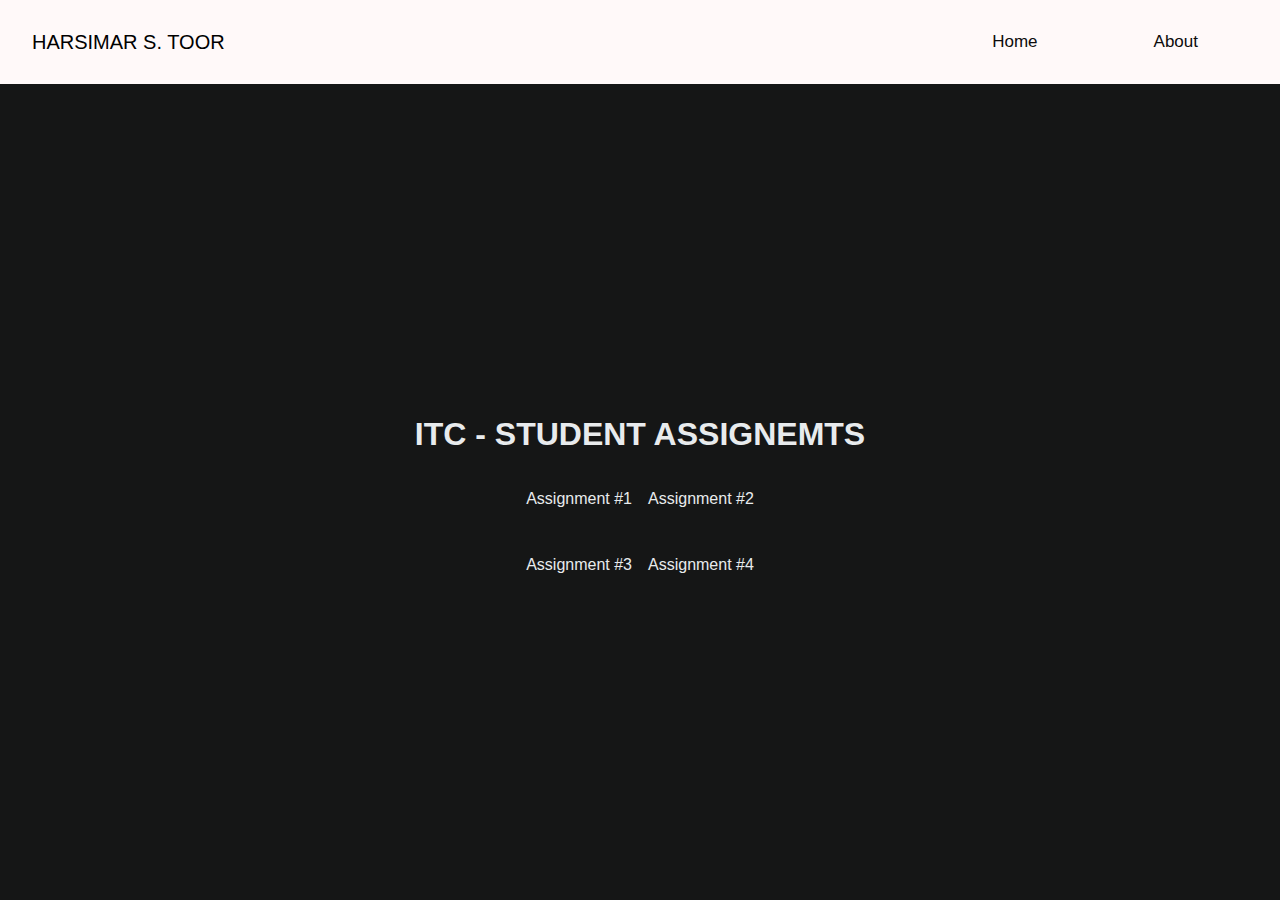
<file: index.html>
<!DOCTYPE html>
<html lang="en">

<head>
  <meta charset="UTF-8">
  <meta name="viewport" content="width=, initial-scale=1.0">
  <title>Document</title>
  <link rel="stylesheet" href="./global.css">
  <link rel="stylesheet" href="./styles.css">
</head>

<body>
  <nav>
    <div class="nav-logo">HARSIMAR S. TOOR</div>

    <ul class="nav-links" id="nav-links">
      <li>
        <a href="./index.html">Home</a>
      </li>

      <li>
        <a href="./about/index.html">About</a>
      </li>
    </ul>
  </nav>

  <main class="flex-center flex-column h-full">
    <h1> ITC - STUDENT ASSIGNEMTS </h1>

    <div id="assgn">
      <div class="mom-inv">
        <p> Assignment #1 </p>

        <div class="inv left">
          <a href="./conversion/index.html"> Conversion </a>
        </div>
      </div>

      <div class="mom-inv">
        <p> Assignment #2 </p>
        <div class="inv right">
          <a href=" ./tax/">Income Tax Calculator</a>
        </div>
      </div>

      <div class="mom-inv">
        <p> Assignment #3 </p>
        <div class="inv left">
          <a href="./factorial/index.html">Factorial, Sum and Average </a>
        </div>
      </div>

      <div class="mom-inv">
        <p> Assignment #4 </p>
        <div class="inv right">
          <a href="./payroll/index.html">Simple Payroll</a>
        </div>
      </div>
    </div>
  </main>

  <script src="./main.js"></script>
</body>

</html>
</file>
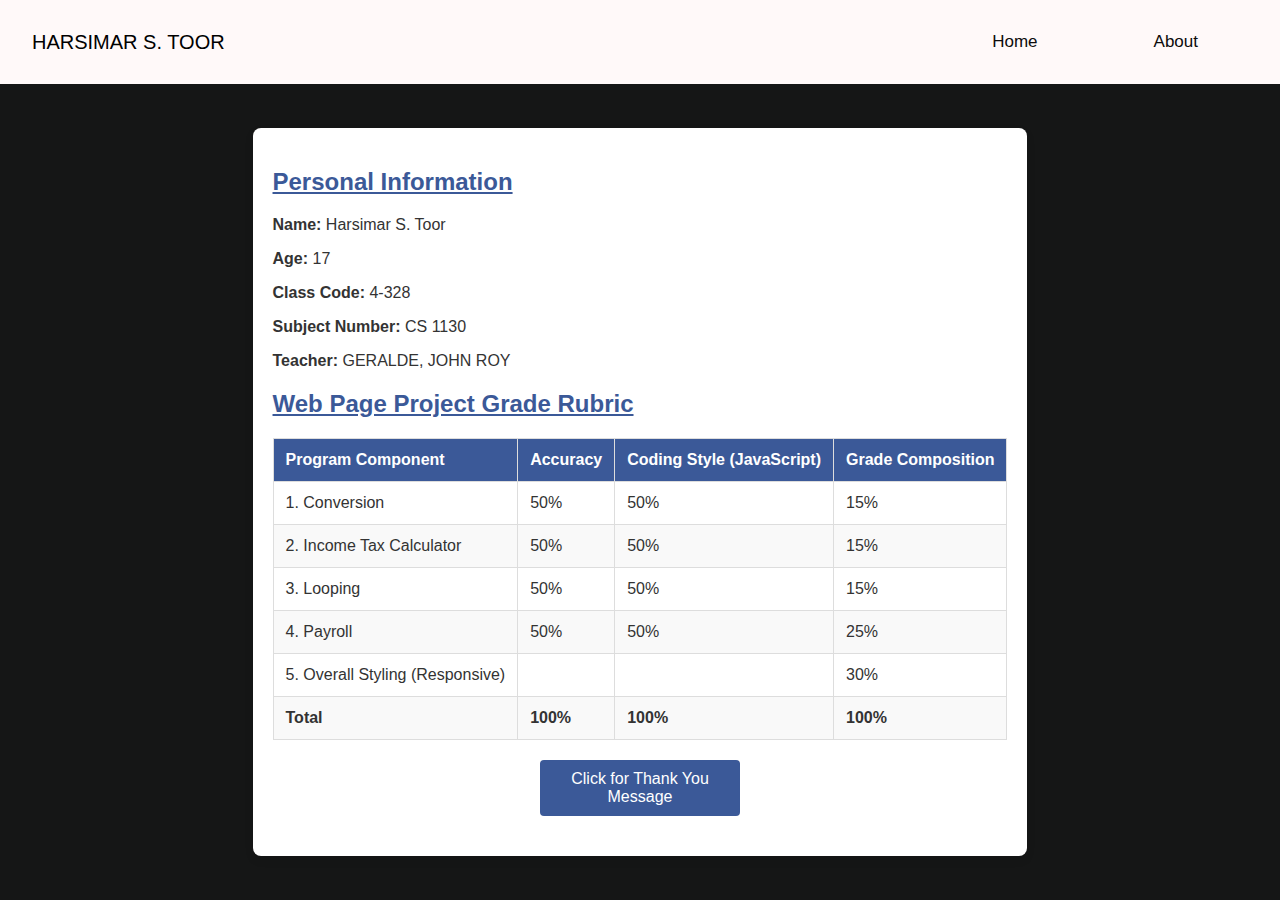
<file: about/index.html>
<!DOCTYPE html>
<html lang="en">

<head>
  <meta charset="UTF-8">
  <meta name="viewport" content="width=device-width, initial-scale=1.0">
  <title>About Me - Harsimar S. Toor</title>
  <link rel="stylesheet" href="../global.css">
  <style>
    header {
      background-color: #3b5998;
      color: white;
      padding: 20px;
      text-align: center;
    }

    .container {
      max-width: 1200px;
      margin: 20px auto;
      padding: 20px;
      color: #333;
      background-color: white;
      box-shadow: 0 4px 8px rgba(0, 0, 0, 0.1);
      border-radius: 8px;
    }

    h1 {
      text-align: center;
      color: #3b5998;
    }

    .section-title {
      color: #3b5998;
      text-decoration: underline;
      margin-top: 20px;
    }

    .content {
      margin-bottom: 20px;
    }

    .rubric-table {
      width: 100%;
      border-collapse: collapse;
      margin-top: 20px;
    }

    .rubric-table th,
    .rubric-table td {
      border: 1px solid #ddd;
      padding: 12px;
      text-align: left;
    }

    .rubric-table th {
      background-color: #3b5998;
      color: white;
    }

    .rubric-table tr:nth-child(even) {
      background-color: #f9f9f9;
    }

    .rubric-table tr:hover {
      background-color: #f1f1f1;
    }

    .btn {
      background-color: #3b5998;
      color: white;
      padding: 10px 20px;
      border: none;
      border-radius: 4px;
      cursor: pointer;
      font-size: 16px;
      display: block;
      width: 200px;
      margin: 20px auto;
      text-align: center;
    }

    .btn:hover {
      background-color: #2d4373;
    }
  </style>
</head>

<body>
  <nav>
    <div class="nav-logo">HARSIMAR S. TOOR</div>

    <ul class="nav-links" id="nav-links">
      <li>
        <a href="../index.html">Home</a>
      </li>

      <li>
        <a href="../about/index.html">About</a>
      </li>
    </ul>
  </nav>

  <main class="flex-center flex-column">

    <div class="container">
      <section class="content">
        <h2 class="section-title">Personal Information</h2>
        <p><strong>Name:</strong> Harsimar S. Toor</p>
        <p><strong>Age:</strong> 17</p>
        <p><strong>Class Code:</strong> 4-328</p>
        <p><strong>Subject Number:</strong> CS 1130</p>
        <p><strong>Teacher:</strong> GERALDE, JOHN ROY</p>
      </section>

      <section class="content">
        <h2 class="section-title">Web Page Project Grade Rubric</h2>
        <table class="rubric-table">
          <thead>
            <tr>
              <th>Program Component</th>
              <th>Accuracy</th>
              <th>Coding Style (JavaScript)</th>
              <th>Grade Composition</th>
            </tr>
          </thead>
          <tbody>
            <tr>
              <td>1. Conversion</td>
              <td>50%</td>
              <td>50%</td>
              <td>15%</td>
            </tr>
            <tr>
              <td>2. Income Tax Calculator</td>
              <td>50%</td>
              <td>50%</td>
              <td>15%</td>
            </tr>
            <tr>
              <td>3. Looping</td>
              <td>50%</td>
              <td>50%</td>
              <td>15%</td>
            </tr>
            <tr>
              <td>4. Payroll</td>
              <td>50%</td>
              <td>50%</td>
              <td>25%</td>
            </tr>
            <tr>
              <td>5. Overall Styling (Responsive)</td>
              <td></td>
              <td></td>
              <td>30%</td>
            </tr>
            <tr>
              <td><strong>Total</strong></td>
              <td><strong>100%</strong></td>
              <td><strong>100%</strong></td>
              <td><strong>100%</strong></td>
            </tr>
          </tbody>
        </table>
      </section>

      <button class="btn" onclick="showThankYouMessage()">Click for Thank You Message</button>

      <div id="thankYouMessage" style="display:none; text-align:center; font-size:20px; color: #3b5998;">
        <p>Thank you for visiting my about page! I hope you enjoyed learning more about my web project!</p>
      </div>
    </div>
  </main>

  <script>
    function showThankYouMessage() {
      var message = document.getElementById("thankYouMessage");
      message.style.display = "block";
    }
  </script>

</body>

</html>
</file>
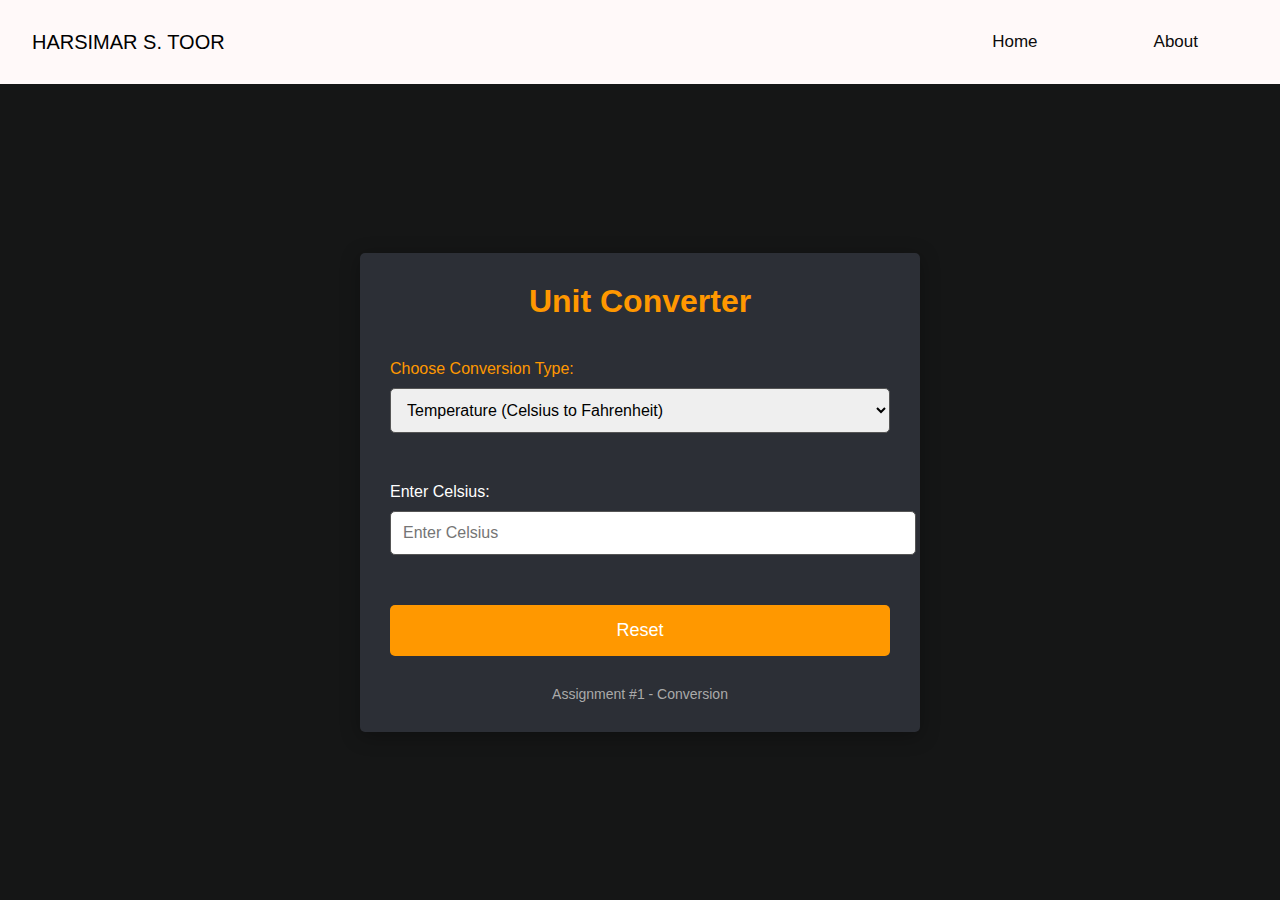
<file: conversion/index.html>
<!DOCTYPE html>
<html lang="en">

<head>
  <meta charset="UTF-8">
  <meta name="viewport" content="width=device-width, initial-scale=1.0">
  <title>Unit Converter - Assignment #1</title>
  <link rel="stylesheet" href="../global.css">
  <link rel="stylesheet" href="./styles.css">
</head>

<body>
  <nav>
    <div class="nav-logo">HARSIMAR S. TOOR</div>

    <ul class="nav-links" id="nav-links">
      <li>
        <a href="../index.html">Home</a>
      </li>

      <li>
        <a href="../about/index.html">About</a>
      </li>
    </ul>
  </nav>

  <main class="flex-center flex-column">
    <div class="container">
      <h1>Unit Converter</h1>

      <div class="converter">
        <label for="conversionType" style="color: #ff9800;">Choose Conversion Type:</label>
        <select id="conversionType" onchange="toggleConverter()">
          <option value="temperature">Temperature (Celsius to Fahrenheit)</option>
          <option value="length">Length (Meters to Feet)</option>
        </select>
      </div>

      <div id="temperatureConverter" class="converter">
        <label for="temperatureInput" style="color: #fff;">Enter Celsius:</label>
        <input type="number" id="temperatureInput" placeholder="Enter Celsius" oninput="convertTemperature()">
        <div class="result" id="temperatureResult"></div>
      </div>

      <div id="lengthConverter" class="converter" style="display: none;">
        <label for="lengthInput" style="color: #fff;">Enter Meters:</label>
        <input type="number" id="lengthInput" placeholder="Enter Meters" oninput="convertLength()">
        <div class="result" id="lengthResult"></div>
      </div>

      <button onclick="resetConverter()">Reset</button>

      <div class="footer">
        <p>Assignment #1 - Conversion</p>
      </div>
    </div>
  </main>

  <script>
    function toggleConverter() {
      const conversionType = document.getElementById('conversionType').value;
      if (conversionType === 'temperature') {
        document.getElementById('temperatureConverter').style.display = 'block';
        document.getElementById('lengthConverter').style.display = 'none';
      } else {
        document.getElementById('temperatureConverter').style.display = 'none';
        document.getElementById('lengthConverter').style.display = 'block';
      }
    }

    function convertTemperature() {
      const celsius = document.getElementById('temperatureInput').value;
      if (celsius === '') {
        document.getElementById('temperatureResult').innerHTML = '';
        return;
      }
      const fahrenheit = (celsius * 9 / 5) + 32;
      document.getElementById('temperatureResult').innerHTML = `${celsius}°C = ${fahrenheit.toFixed(2)}°F`;
    }

    function convertLength() {
      const meters = document.getElementById('lengthInput').value;
      if (meters === '') {
        document.getElementById('lengthResult').innerHTML = '';
        return;
      }
      const feet = meters * 3.28084;
      document.getElementById('lengthResult').innerHTML = `${meters} meters = ${feet.toFixed(2)} feet`;
    }

    function resetConverter() {
      document.getElementById('temperatureInput').value = '';
      document.getElementById('lengthInput').value = '';
      document.getElementById('temperatureResult').innerHTML = '';
      document.getElementById('lengthResult').innerHTML = '';
    }

    toggleConverter();
  </script>

</body>

</html>
</file>
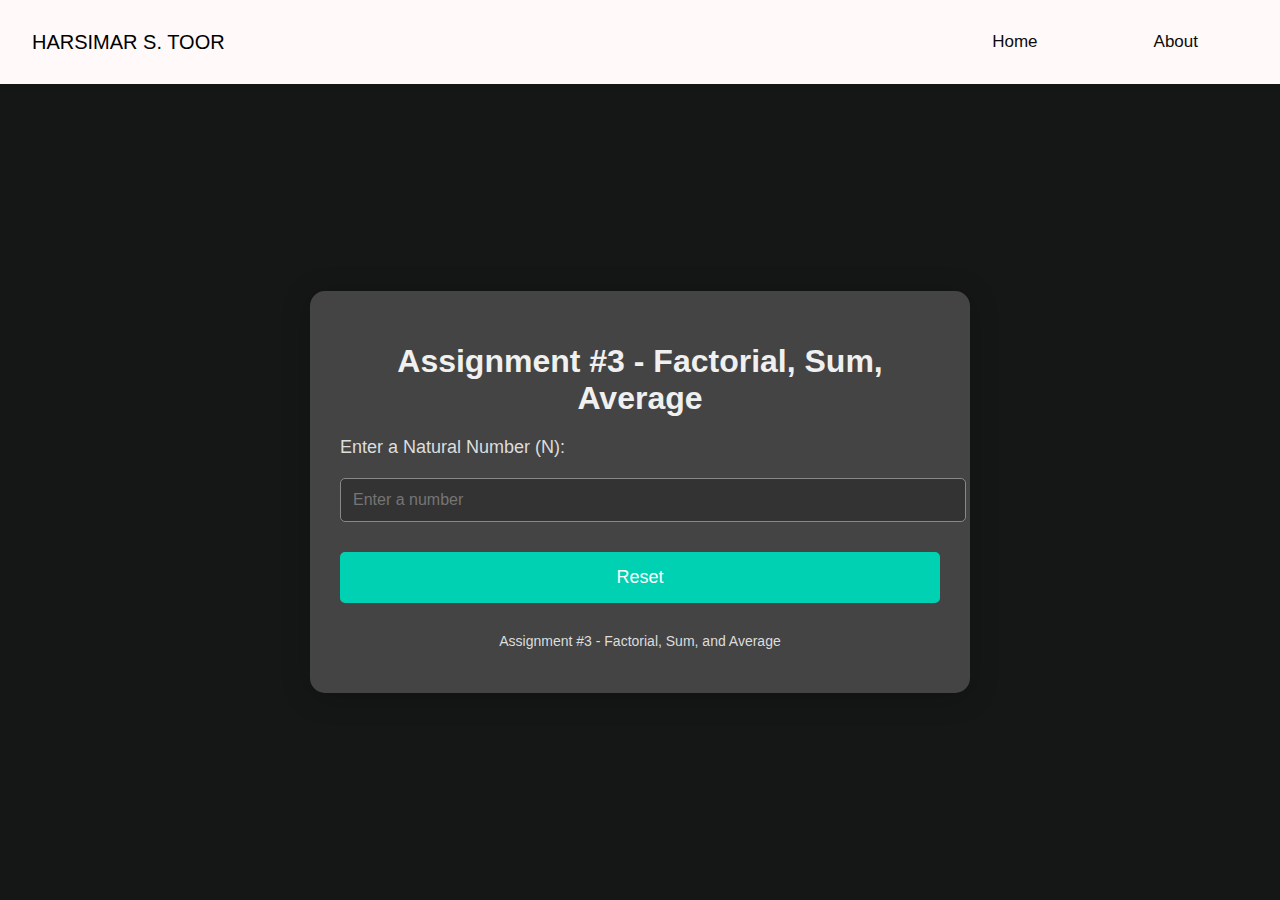
<file: factorial/index.html>
<!DOCTYPE html>
<html lang="en">

<head>
  <meta charset="UTF-8">
  <meta name="viewport" content="width=device-width, initial-scale=1.0">
  <title>Assignment #3 - Factorial, Sum, Average</title>
  <link rel="stylesheet" href="../global.css">
  <style>
    .container {
      background-color: #444;
      padding: 30px;
      border-radius: 15px;
      box-shadow: 0 4px 30px rgba(0, 0, 0, 0.2);
      width: 100%;
      max-width: 600px;
      transition: all 0.3s ease-in-out;
    }

    h1 {
      text-align: center;
      color: #f0f0f0;
      margin-bottom: 20px;
    }

    .converter {
      margin: 20px 0;
      color: #ddd;
    }

    label {
      display: block;
      margin-bottom: 10px;
      font-size: 18px;
    }

    input {
      width: 100%;
      padding: 12px;
      margin: 10px 0;
      border-radius: 5px;
      border: 1px solid #888;
      font-size: 16px;
      transition: border-color 0.3s ease-in-out;
      background-color: #333;
      color: #fff;
    }

    input:focus {
      border-color: #00d1b2;
      outline: none;
    }

    button {
      width: 100%;
      padding: 15px;
      background-color: #00d1b2;
      border: none;
      color: white;
      font-size: 18px;
      cursor: pointer;
      border-radius: 5px;
      transition: background-color 0.3s ease;
    }

    button:hover {
      background-color: #00b59c;
    }

    .result {
      margin-top: 20px;
      font-size: 18px;
      color: #f0f0f0;
      text-align: center;
      font-weight: bold;
      transition: all 0.3s ease;
    }

    .footer {
      text-align: center;
      margin-top: 30px;
      font-size: 14px;
      color: #ddd;
    }

    /* Add transitions for a smoother hover effect */
    button:active {
      transform: scale(0.98);
    }
  </style>
</head>

<body>
  <nav>
    <div class="nav-logo">HARSIMAR S. TOOR</div>

    <ul class="nav-links" id="nav-links">
      <li>
        <a href="../index.html">Home</a>
      </li>

      <li>
        <a href="../about/index.html">About</a>
      </li>
    </ul>
  </nav>

  <main class="flex-center flex-column">

    <div class="container">
      <h1>Assignment #3 - Factorial, Sum, Average</h1>

      <div class="converter">
        <label for="numberInput">Enter a Natural Number (N):</label>
        <input type="number" id="numberInput" placeholder="Enter a number" oninput="calculateResults()">
      </div>

      <div class="result" id="factorialResult"></div>
      <div class="result" id="sumResult"></div>
      <div class="result" id="averageResult"></div>

      <button onclick="resetResults()">Reset</button>

      <div class="footer">
        <p>Assignment #3 - Factorial, Sum, and Average</p>
      </div>
    </div>
  </main>

  <script>
    function calculateResults() {
      const N = parseInt(document.getElementById('numberInput').value);

      if (isNaN(N) || N <= 0) {
        document.getElementById('factorialResult').innerHTML = '';
        document.getElementById('sumResult').innerHTML = '';
        document.getElementById('averageResult').innerHTML = '';
        return;
      }

      // Factorial Calculation using While Loop
      let factorial = 1;
      let i = 1;
      while (i <= N) {
        factorial *= i;
        i++;
      }

      // Sum Calculation using Do-While Loop
      let sum = 0;
      let j = 1;
      do {
        sum += j;
        j++;
      } while (j <= N);

      // Average Calculation using For Loop
      let average = sum / N;

      // Display Results
      document.getElementById('factorialResult').innerHTML = `Factorial of ${N} = ${factorial}`;
      document.getElementById('sumResult').innerHTML = `Sum of first ${N} numbers = ${sum}`;
      document.getElementById('averageResult').innerHTML = `Average of first ${N} numbers = ${average.toFixed(2)}`;
    }

    function resetResults() {
      document.getElementById('numberInput').value = '';
      document.getElementById('factorialResult').innerHTML = '';
      document.getElementById('sumResult').innerHTML = '';
      document.getElementById('averageResult').innerHTML = '';
    }
  </script>

</body>

</html>
</file>
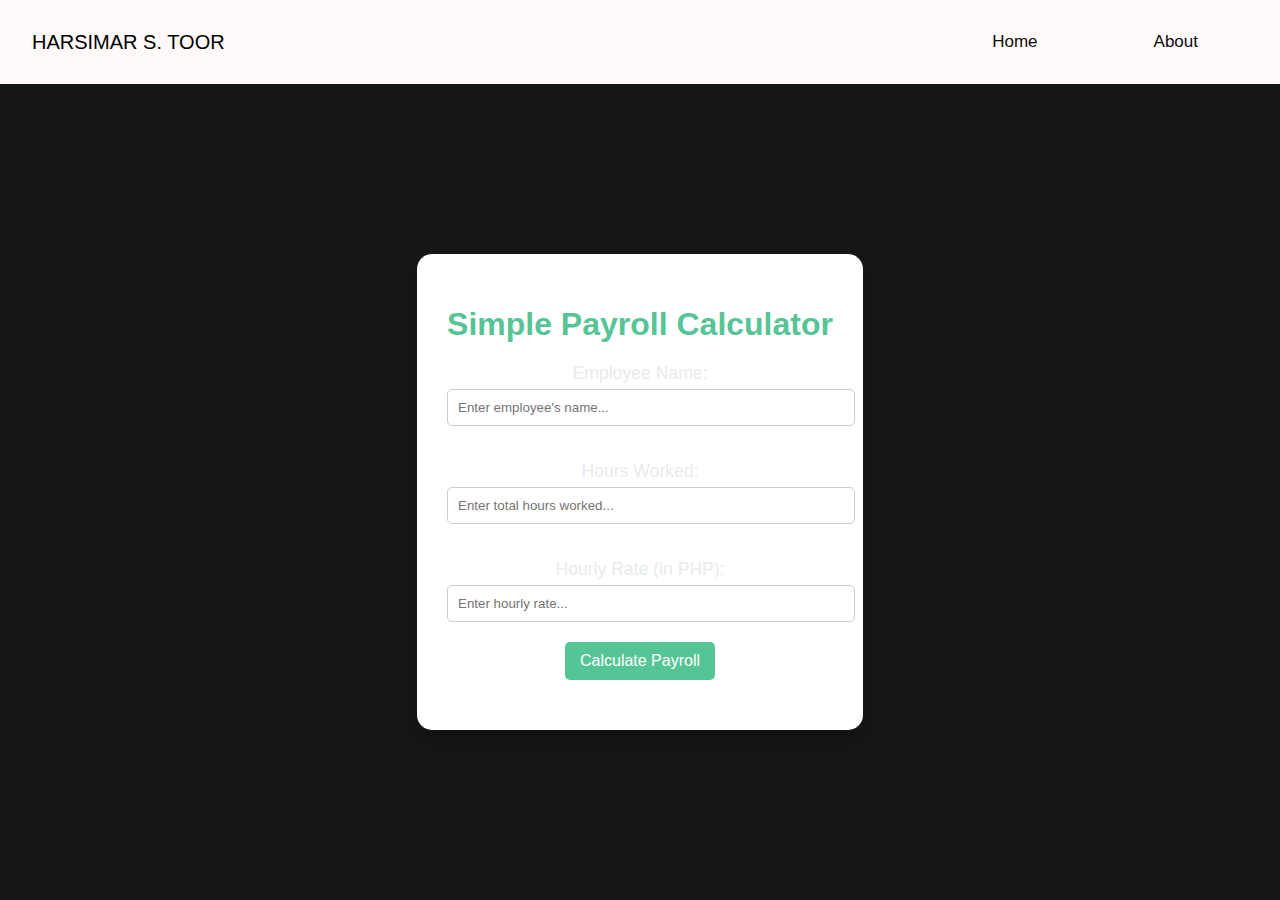
<file: payroll/index.html>
<!DOCTYPE html>
<html lang="en">

<head>
  <meta charset="UTF-8">
  <meta name="viewport" content="width=device-width, initial-scale=1.0">
  <title>Simple Payroll</title>
  <link rel="stylesheet" href="../global.css">
  <style>
    .container {
      background: #fff;
      border-radius: 15px;
      padding: 30px;
      box-shadow: 0 10px 20px rgba(0, 0, 0, 0.2);
      text-align: center;
      max-width: 400px;
      animation: popUp 1.2s ease-out;
    }

    @keyframes popUp {
      from {
        transform: scale(0.8);
        opacity: 0;
      }

      to {
        transform: scale(1);
        opacity: 1;
      }
    }

    h1 {
      margin-bottom: 20px;
      color: #56c596;
    }

    label {
      font-size: 1.1rem;
      display: block;
      margin: 15px 0 5px;
    }

    input {
      width: 100%;
      padding: 10px;
      margin-bottom: 20px;
      border: 1px solid #ccc;
      border-radius: 5px;
    }

    button {
      background: #56c596;
      color: white;
      border: none;
      padding: 10px 15px;
      font-size: 1rem;
      border-radius: 5px;
      cursor: pointer;
      transition: background 0.3s, transform 0.2s;
    }

    button:hover {
      background: #3ba77c;
      transform: scale(1.1);
    }

    .result {
      margin-top: 20px;
      font-size: 1.2rem;
      color: #56c596;
    }
  </style>
</head>

<body>
  <nav>
    <div class="nav-logo">HARSIMAR S. TOOR</div>

    <ul class="nav-links" id="nav-links">
      <li>
        <a href="../index.html">Home</a>
      </li>

      <li>
        <a href="../about/index.html">About</a>
      </li>
    </ul>
  </nav>

  <main class="flex-center flex-column">

    <div class="container">
      <h1>Simple Payroll Calculator</h1>

      <label for="name">Employee Name:</label>
      <input type="text" id="name" placeholder="Enter employee's name...">

      <label for="hours">Hours Worked:</label>
      <input type="number" id="hours" placeholder="Enter total hours worked...">

      <label for="rate">Hourly Rate (in PHP):</label>
      <input type="number" id="rate" placeholder="Enter hourly rate...">

      <button id="calculate-btn">Calculate Payroll</button>

      <div class="result" id="result"></div>
    </div>
  </main>

  <script>
    document.getElementById('calculate-btn').addEventListener('click', () => {
      const name = document.getElementById('name').value;
      const hours = parseFloat(document.getElementById('hours').value);
      const rate = parseFloat(document.getElementById('rate').value);
      const resultElement = document.getElementById('result');

      if (!name || isNaN(hours) || isNaN(rate) || hours <= 0 || rate <= 0) {
        resultElement.textContent = 'Please enter valid inputs for all fields!';
        return;
      }

      const grossPay = hours * rate;
      const deductions = grossPay * 0.1; // Example: 10% deduction
      const netPay = grossPay - deductions;

      resultElement.innerHTML = `
                <p>Employee: ${name}</p>
                <p>Gross Pay: ₱${grossPay.toFixed(2)}</p>
                <p>Deductions (10%): ₱${deductions.toFixed(2)}</p>
                <p>Net Pay: ₱${netPay.toFixed(2)}</p>
            `;
    });
  </script>
</body>

</html>
</file>
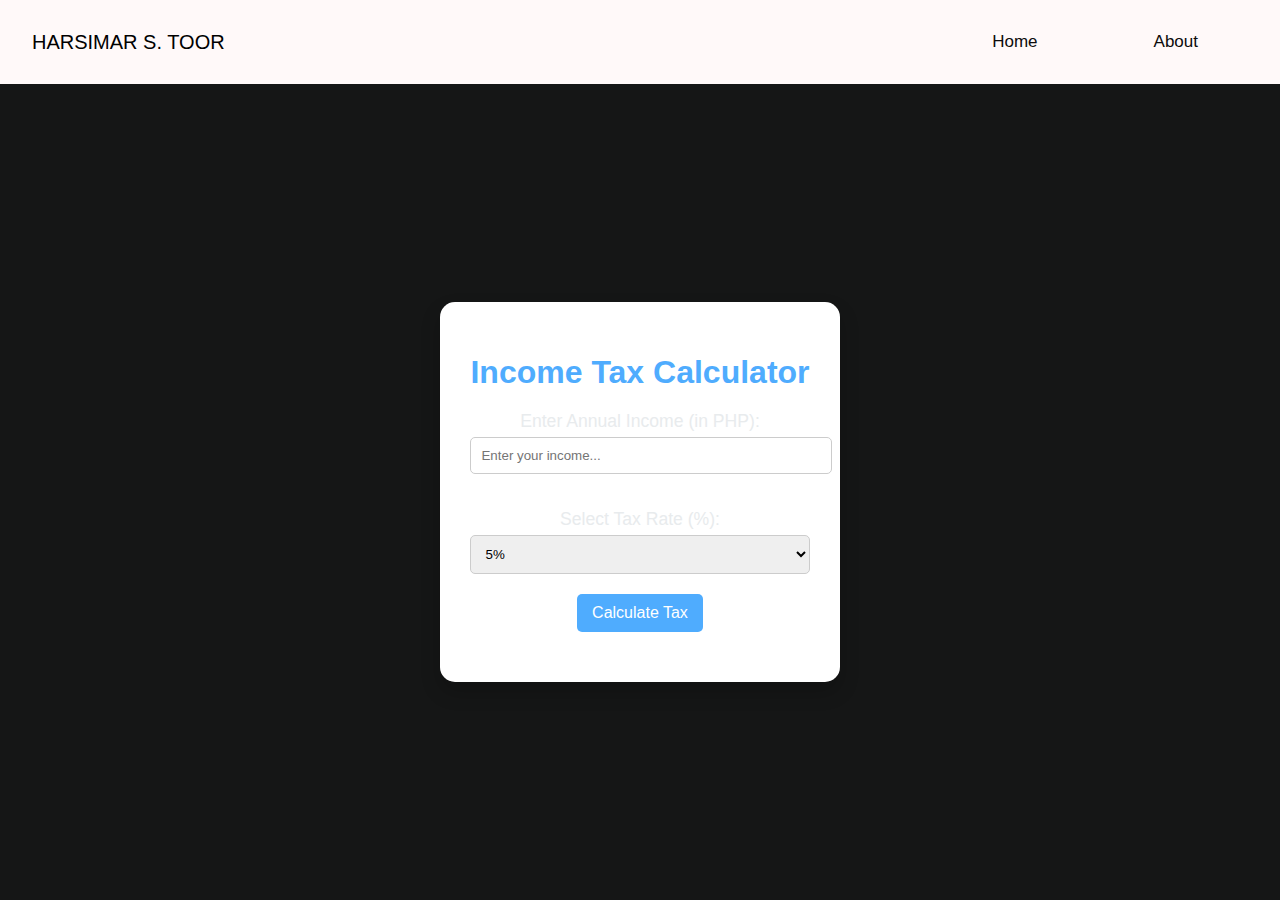
<file: tax/index.html>
<!DOCTYPE html>
<html lang="en">

<head>
  <meta charset="UTF-8">
  <meta name="viewport" content="width=device-width, initial-scale=1.0">
  <title>Income Tax Calculator</title>
  <link rel="stylesheet" href="../global.css">
  <style>
    .container {
      background: white;
      border-radius: 15px;
      padding: 30px;
      box-shadow: 0 10px 20px rgba(0, 0, 0, 0.2);
      text-align: center;
      max-width: 400px;
      animation: fadeIn 1.5s ease-out, bounce 2s infinite ease-in-out alternate;
    }

    @keyframes fadeIn {
      from {
        opacity: 0;
        transform: scale(0.8);
      }

      to {
        opacity: 1;
        transform: scale(1);
      }
    }

    @keyframes bounce {
      from {
        transform: translateY(0);
      }

      to {
        transform: translateY(-10px);
      }
    }

    h1 {
      margin-bottom: 20px;
      color: #4facfe;
    }

    label {
      font-size: 1.1rem;
      display: block;
      margin: 15px 0 5px;
    }

    input,
    select {
      width: 100%;
      padding: 10px;
      margin-bottom: 20px;
      border: 1px solid #ccc;
      border-radius: 5px;
    }

    button {
      background: #4facfe;
      color: white;
      border: none;
      padding: 10px 15px;
      font-size: 1rem;
      border-radius: 5px;
      cursor: pointer;
      transition: background 0.3s, transform 0.2s;
    }

    button:hover {
      background: #00c2fe;
      transform: scale(1.1);
    }

    .result {
      margin-top: 20px;
      font-size: 1.2rem;
      color: #4facfe;
    }
  </style>
</head>

<body>
  <nav>
    <div class="nav-logo">HARSIMAR S. TOOR</div>

    <ul class="nav-links" id="nav-links">
      <li>
        <a href="../index.html">Home</a>
      </li>

      <li>
        <a href="../about/index.html">About</a>
      </li>
    </ul>
  </nav>

  <main class="flex-center flex-column">

    <div class="container">
      <h1>Income Tax Calculator</h1>

      <label for="income">Enter Annual Income (in PHP):</label>
      <input type="number" id="income" placeholder="Enter your income...">

      <label for="tax-rate">Select Tax Rate (%):</label>
      <select id="tax-rate">
        <option value="5">5%</option>
        <option value="10">10%</option>
        <option value="15">15%</option>
        <option value="20">20%</option>
        <option value="25">25%</option>
      </select>

      <button id="calculate-btn">Calculate Tax</button>

      <div class="result" id="result"></div>
    </div>
  </main>

  <script>
    document.getElementById('calculate-btn').addEventListener('click', () => {
      const income = parseFloat(document.getElementById('income').value);
      const taxRate = parseFloat(document.getElementById('tax-rate').value);
      const resultElement = document.getElementById('result');

      if (isNaN(income) || income <= 0) {
        resultElement.textContent = 'Please enter a valid income amount!';
        return;
      }

      const tax = (income * taxRate) / 100;
      const netIncome = income - tax;

      resultElement.innerHTML = `
                <p>Annual Income: ₱${income.toFixed(2)}</p>
                <p>Tax Rate: ${taxRate}%</p>
                <p>Tax Amount: ₱${tax.toFixed(2)}</p>
                <p>Net Income: ₱${netIncome.toFixed(2)}</p>
            `;
    });
  </script>
</body>

</html>
</file>
<file: global.css>
html,
body {
  margin: 0;
  padding: 0;
  height: 100%;
}

body {
  display: flex;
  flex-direction: column;
  color: rgb(232, 235, 237);
  background-color: #151616;
  font-family: 'Lucida Sans', 'Lucida Sans Regular', 'Lucida Grande', 'Lucida Sans Unicode', Geneva, Verdana, sans-serif;
  text-decoration: none;
}

nav {
  display: flex;
  justify-content: space-between;
  align-items: center;
  padding: 1rem 2rem;
  background-color: rgb(255, 249, 249);
}

.nav-logo {
  font-size: 20px;
  color: rgb(0, 0, 0);
}

.nav-links {
  list-style: none;
  display: flex;
  gap: 1rem;
}

.nav-links li {
  transition: 1s ease-in-out;
}

.nav-links li:hover {
  background-color: #06eded;
}

.nav-links li a {
  font-size: 17px;
  text-decoration: none;
  width: fit-content;
  color: rgb(16, 39, 97);
  padding: 20px;
  padding-left: 50px;
  padding-right: 50px;
  text-decoration: none;
  color: rgb(13, 12, 12);
}

main {
  flex: 1 1 0%;
}

.flex-center {
  display: flex;
  justify-content: center;
  align-items: center;
}

.flex-column {
  flex-direction: column;
}

.h-full {
  height: 100%;
}
</file>
<file: styles.css>
#assgn {
  display: grid;
  grid-template-columns: 1fr 1fr;
  gap: 1rem;
}

#assgn:hover .inv {
  opacity: 100%;
}

#assgn:hover .inv.left {
  transform: translate(calc(-40%), -50%);
}

#assgn:hover .inv.right {
  transform: translate(calc(40%), -50%);
}

.mom-inv {
  position: relative;
}

.inv {
  position: absolute;
  top: 50%;
  width: 16rem;
  opacity: 0%;
  transform: translate(0%, -50%);
  transition: ease-in-out 0.4s;
}

.inv.right {
  left: 0;
  text-align: right;
}

.inv.left {
  right: 0;
  text-align: left;
}
</file>
<file: conversion/styles.css>
main * {
  margin: 0;
  padding: 0;
}

.container {
  background-color: #2c2f36;
  padding: 30px;
  display: flex;
  flex-direction: column;
  border-radius: 5px;
  box-shadow: 0 4px 20px rgba(0, 0, 0, 0.3);
  width: 100%;
  max-width: 500px;
  transition: all 0.3s ease-in-out;
}

h1 {
  text-align: center;
  color: #ff9800;
  margin-bottom: 20px;
}

.converter {
  margin: 20px 0;
}

select,
input {
  width: 100%;
  padding: 12px;
  margin: 10px 0;
  border-radius: 5px;
  border: 1px solid #555;
  font-size: 16px;
  transition: border-color 0.3s ease-in-out;
}

select:focus,
input:focus {
  border-color: #ff9800;
  outline: none;
}

button {
  width: 100%;
  padding: 15px;
  background-color: #ff9800;
  border: none;
  color: white;
  font-size: 18px;
  cursor: pointer;
  border-radius: 5px;
  transition: background-color 0.3s ease;
}

button:hover {
  background-color: #e68900;
}

.result {
  margin-top: 20px;
  font-size: 18px;
  color: #fff;
  text-align: center;
  font-weight: bold;
}

.footer {
  text-align: center;
  margin-top: 30px;
  font-size: 14px;
  color: #aaa;
}

/* Add transitions for a smoother hover effect */
button:active {
  transform: scale(0.98);
}

/* #region Utility */

.h-full {
  height: 100%;
}

/* #endregion Utility */
</file>
